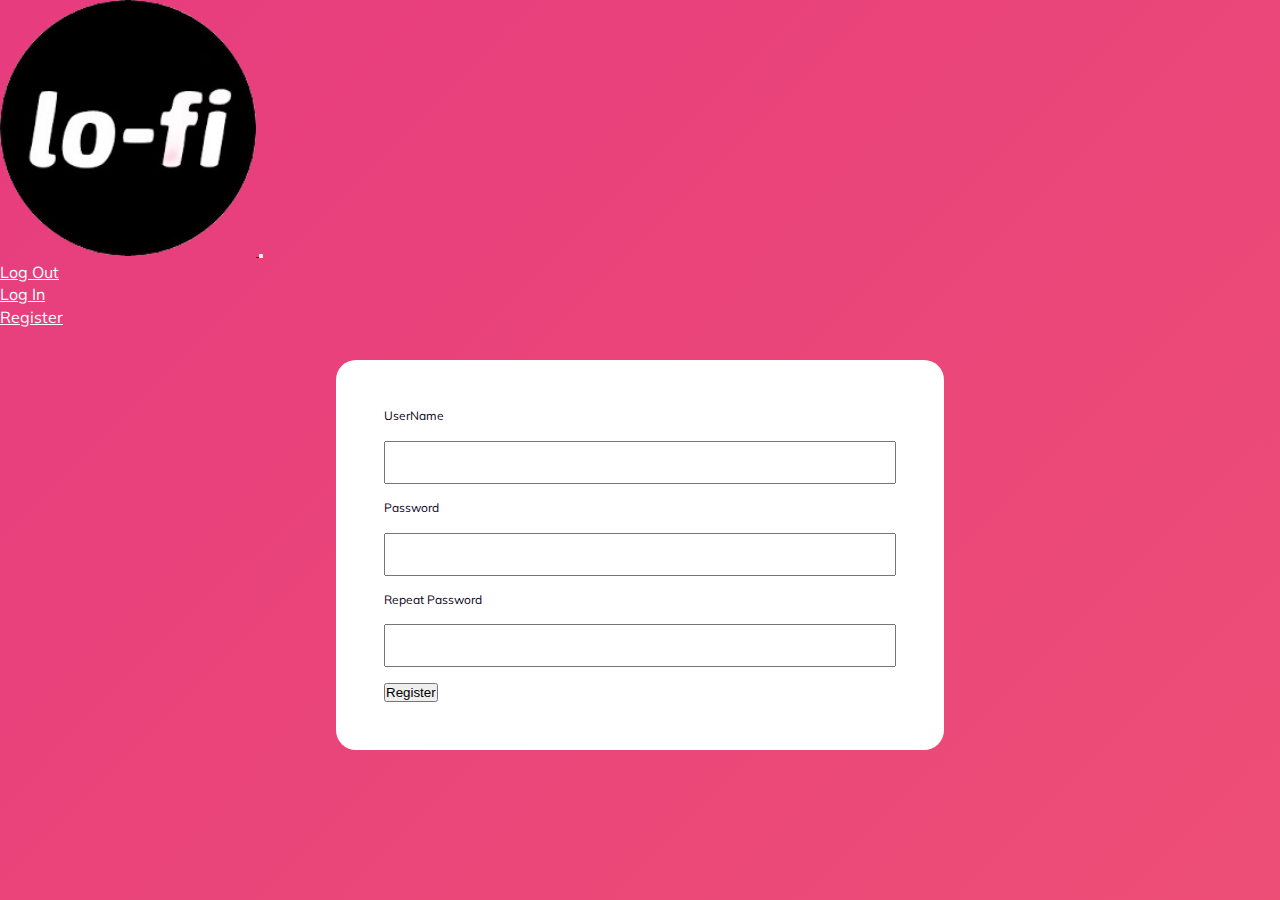
<file: register.html>
<!doctype html>
<html lang="en">
  <head>
    <meta charset="utf-8">
    <meta name="viewport" content="width=device-width, initial-scale=1">
    <link href="https://cdn.jsdelivr.net/npm/bootstrap@5.0.2/dist/css/bootstrap.min.css" rel="stylesheet" integrity="sha384-EVSTQN3/azprG1Anm3QDgpJLIm9Nao0Yz1ztcQTwFspd3yD65VohhpuuCOmLASjC" crossorigin="anonymous">
    <link href="https://fonts.googleapis.com/css2?family=Mulish:ital,wght@1,900&display=swap" rel="stylesheet">
    <title>Register</title>
    <link rel="stylesheet" href="styles/register_style.css">
    <script type="text/javascript" src="javaScripts/register-app.js"></script>

  </head>
  <body>
   <!---nav bar-->
   <nav class="navbar navbar-expand-lg navbar-light " >
    <div class="container margin0">
         <a class="navbar-brand" href="index.html">
          <img src="media/images/logo.png" alt="logo" class="my-logo"></img>
         </a>
         <button class="navbar-toggler" type="button" data-bs-toggle="collapse" data-bs-target="#navbarSupportedContent" aria-controls="navbarSupportedContent" aria-expanded="false" aria-label="Toggle navigation">
           <span class="navbar-toggler-icon"></span>
         </button>
      <div class="collapse navbar-collapse" id="navbarSupportedContent">
        <ul class="navbar-nav me-auto mb-2 mb-lg-0">
          <li class="nav-item">
            <a class="nav-link active my-nav-item" aria-current="page" href="#">Log Out</a>
          </li>
          <li class="nav-item">
            <a class="nav-link active my-nav-item" aria-current="page" href="login.html">Log In</a>
          </li>
          <li class="nav-item">
            <a class="nav-link active my-nav-item" aria-current="page" href="register.html">Register</a>
          </li>
        </ul>
      </div>
    </div>
  </nav>
   <h1 id="h1"></h1>
   <div class="my-container" >
 
    <form>
    <label for="username">UserName</label>
    <input type="text" id="username" name="username">
    <label for="password">Password</label>
    <input type="password" id="password1" name="password1">
    <label for="password">Repeat Password</label>
    <input type="password" id="password2" name="password2">
    <button type="button" class="btn  btn-lg btn-block" id="register-btn">Register</button>
    </form>
   </div >

  </body>
</html>
</file>
<file: styles/register_style.css>
*    {margin: 0px;
    padding: 0px;
    scroll-behavior: smooth;}

*:focus {outline: none;}

html {height: 100%;}

body {
  background: linear-gradient(-45deg,#ff845f, #e73c7e) no-repeat;
  background-size: auto;
  background-size: 400% 400%;
  color: white;
  font-size: 12px;
  line-height: 1.4;
  font-family: 'Mulish', sans-serif;


}

.margin0 {margin: 0px;}

.my-logo{width: 20%;}

.navbar-brand {margin: 0px; padding: 0px; width:auto ;}

.my-nav-item {
    color: azure; 
    font-size: 1rem;
    transition: 0.2s;

}

input[type=text], input[type=password], input[type=email] {
    width: 100%;
    padding: 12px 20px;
    margin: 1rem 0rem;
    box-sizing: border-box;
  }

label{ margin: 1rem 0rem; color: #0e011b ;}

.my-container {
               width: 40%;
               margin-bottom: 3rem;
               margin-top: 2rem;
               margin-left: auto;
               margin-right: auto;
               padding: 3rem;
               border-radius:20px ;
               background-color: white;}
</file>
